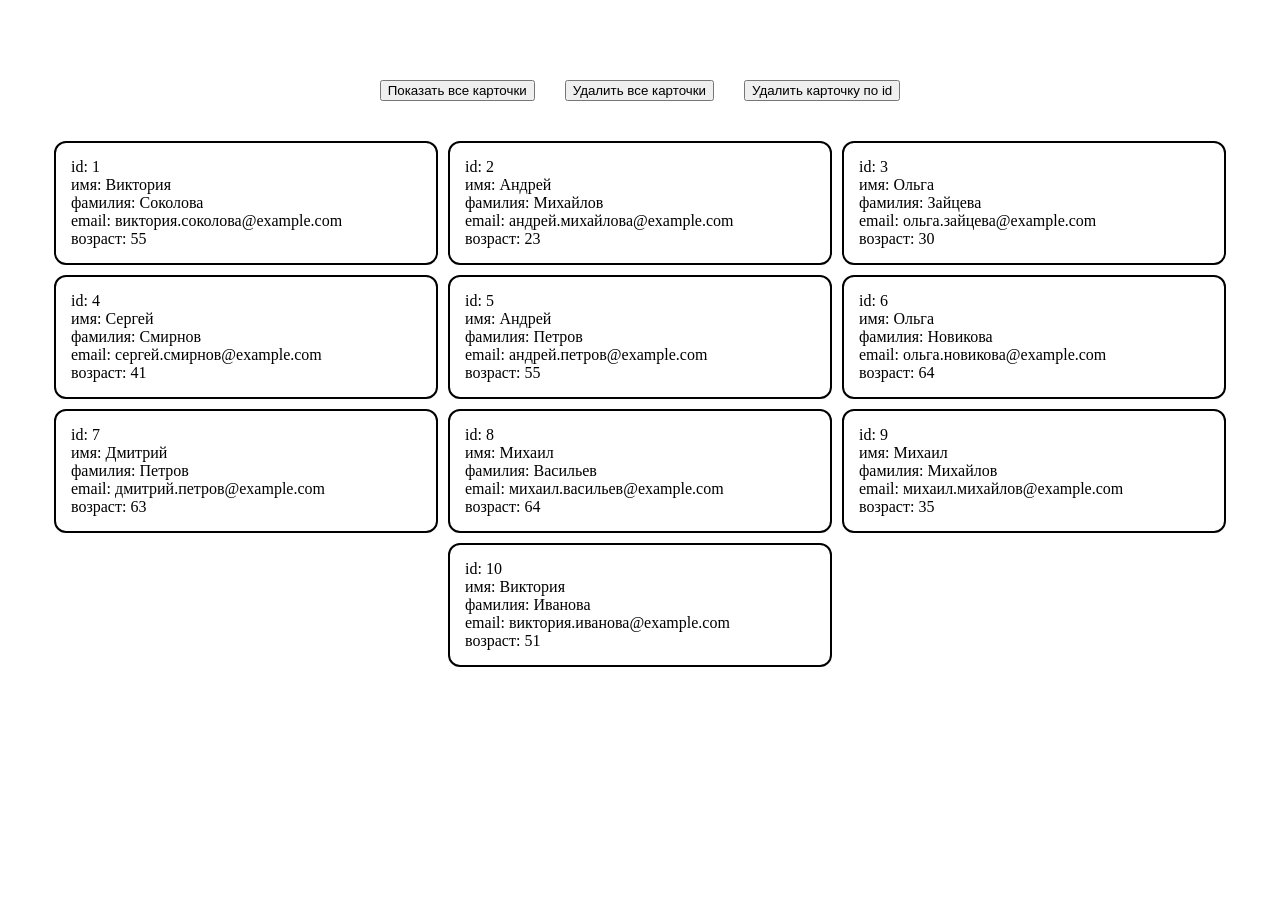
<file: async/async.html>
<!DOCTYPE html>
<html lang="ru">
<head>
  <meta charset="UTF-8">
  <meta name="viewport" content="width=device-width, initial-scale=1.0">
  <title>User Cards</title>
  <link rel="stylesheet" href="async.css">
</head>
<body>
  <div class="overlay"></div>
  <div class="loading-modal">Данные загружаются...</div>
  <div class="buttons-wrapper">
    <button id="get-all-cards">Показать все карточки</button>
    <button id="delete-cards">Удалить все карточки</button>
    <button id="delete-card">Удалить карточку по id</button>
  </div>
  <div class="user-card-wrapper"></div>
  <template class="user-card-template">
    <div class="user-card">
      <div>id:
        <span class="id"></span>
      </div>
      <div>имя:
        <span class="name"></span>
      </div>
      <div>фамилия:
        <span class="surname"></span>
      </div>
      <div>email:
        <span class="email"></span>
      </div>
      <div>возраст:
        <span class="age"></span>
      </div>
    </div>
  </template>
  <script src="async.js"></script>
</body>
</html>
</file>
<file: async/async.css>
.overlay {
  position: fixed;
  display: none;
  width: 100%;
  height: 100%;
  top: 0;
  left: 0;
  background-color: rgba(0,0,0,0.6);
  z-index: 9;
}

.overlay-showed {
  display: block;
}

.loading-modal {
  display: none;
  width: 20%;
  z-index: 10;
  text-align: center;
  font-size: 24px;
  background-color: #fff;
  border-radius: 10px;
  position: fixed;
  top: 35%;
  left: 40%;
  padding: 2rem;
}

.loading-modal-showed {
  display: block;
}

.buttons-wrapper {
  display: flex;
  justify-content: center;
  gap: 30px;
  margin: 80px 20px 40px;
}

button {
  cursor: pointer;
}

.user-card-wrapper {
  display: flex;
  justify-content: center;
  text-align: left;
  flex-wrap: wrap;
  gap: 10px;
}

.user-card {
  border: 2px solid;
  border-radius: 12px;
  width: 350px;
  padding: 15px;
}
</file>
